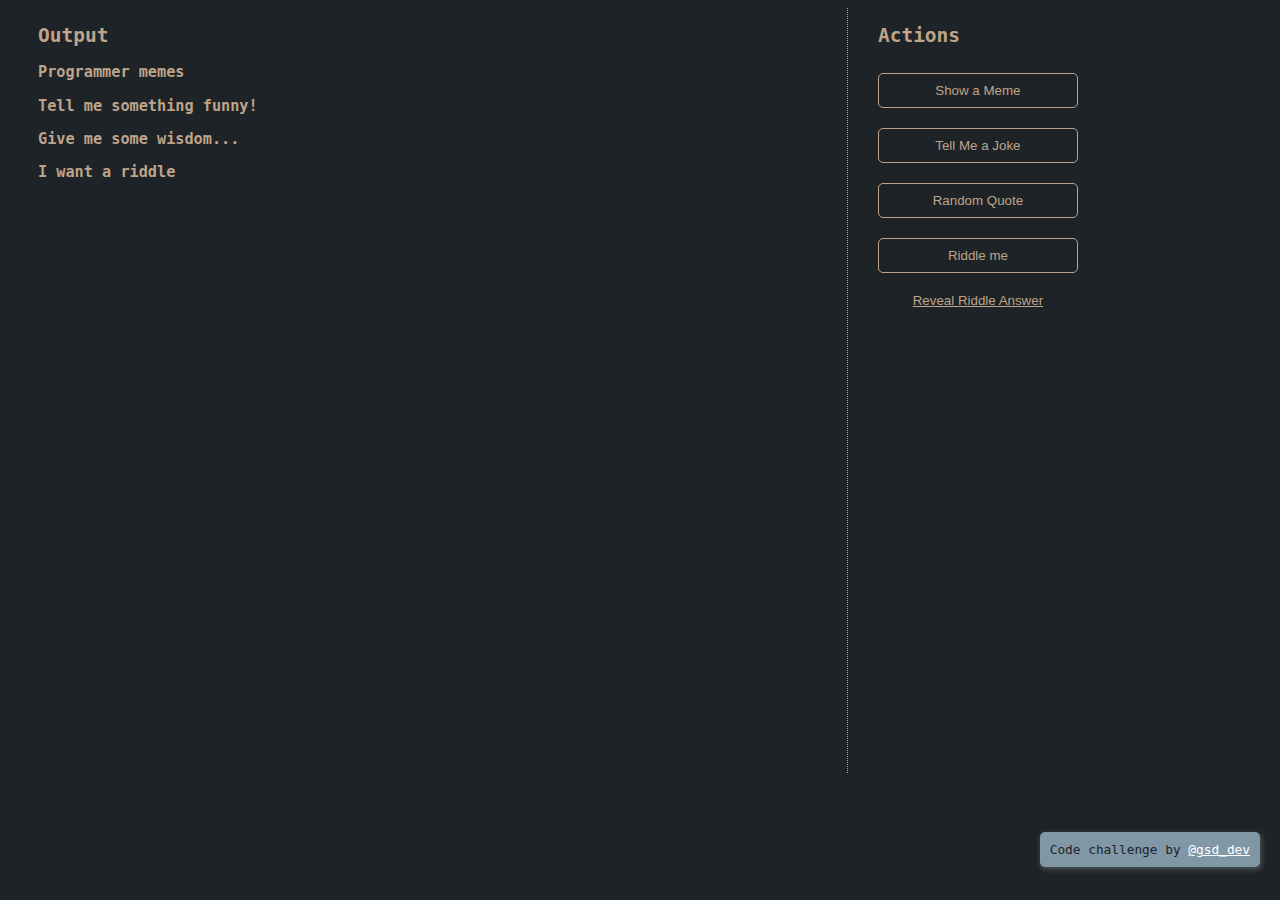
<file: index.html>
<!DOCTYPE html>
<html lang="en">

<head>
    <meta charset="UTF-8" />
    <meta http-equiv="X-UA-Compatible" content="IE=edge" />
    <meta name="viewport" content="width=device-width, initial-scale=1.0" />
    <title>Lesson 7 Challenge Starter</title>
    <link rel="stylesheet" href="./style.css" />
</head>

<body>
    <!-- Notice how we have used "semantic HTML" here -->
    <!-- Re-read the lesson if you don't understand what that means -->
    <!-- https://www.zachgollwitzer.com/posts/2021/fullstack-developer-series/7-html-crash-course-->

    <main>
        <section class="content">
            <!-- Your HTML code goes here -->
            <h2>Output</h2>
            <h3>Programmer memes</h3>
            <div class="meme-content">

            </div>
            <h3>Tell me something funny!</h3>
            <div class="joke-content">

            </div>
            <h3>Give me some wisdom...</h3>
            <div class="quote-content">

            </div>
            <h3>I want a riddle</h3>
            <div class="riddle-content">

            </div>
        </section>

        <!-- No need to change anything in this section -->
        <section class="sidebar">
            <h2>Actions</h2>
            <button onclick="showMeme()">Show a Meme</button>
            <button onclick="showJoke()">Tell Me a Joke</button>
            <button onclick="showQuote()">Random Quote</button>
            <button onclick="showRiddle()">Riddle me</button>
            <button class="reveal-btn" onclick="revealAnswers()">
                Reveal Riddle Answer
            </button>
            <p class="attribution">
                Code challenge by
                <a href="https://www.twitter.com/zg_dev" target="_top">@gsd_dev</a>
            </p>
        </section>
    </main>
    <script src="./script.js"></script>
</body>

</html>
</file>
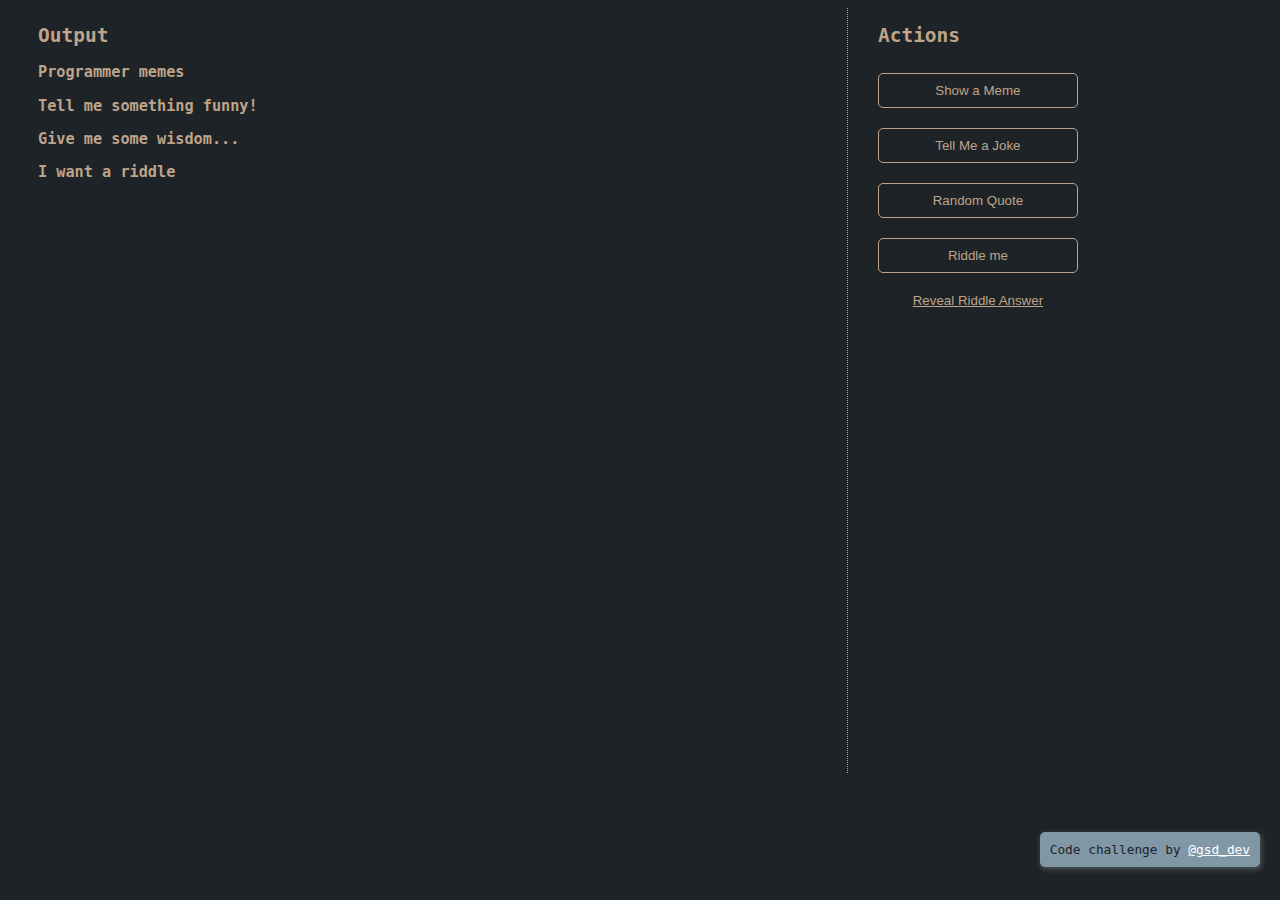
<file: FrontEndGame/index.html>
<!DOCTYPE html>
<html lang="en">

<head>
    <meta charset="UTF-8" />
    <meta http-equiv="X-UA-Compatible" content="IE=edge" />
    <meta name="viewport" content="width=device-width, initial-scale=1.0" />
    <title>Lesson 7 Challenge Starter</title>
    <link rel="stylesheet" href="./style.css" />
</head>

<body>
    <!-- Notice how we have used "semantic HTML" here -->
    <!-- Re-read the lesson if you don't understand what that means -->
    <!-- https://www.zachgollwitzer.com/posts/2021/fullstack-developer-series/7-html-crash-course-->

    <main>
        <section class="content">
            <!-- Your HTML code goes here -->
            <h2>Output</h2>
            <h3>Programmer memes</h3>
            <div class="meme-content">

            </div>
            <h3>Tell me something funny!</h3>
            <div class="joke-content">

            </div>
            <h3>Give me some wisdom...</h3>
            <div class="quote-content">

            </div>
            <h3>I want a riddle</h3>
            <div class="riddle-content">

            </div>
        </section>

        <!-- No need to change anything in this section -->
        <section class="sidebar">
            <h2>Actions</h2>
            <button onclick="showMeme()">Show a Meme</button>
            <button onclick="showJoke()">Tell Me a Joke</button>
            <button onclick="showQuote()">Random Quote</button>
            <button onclick="showRiddle()">Riddle me</button>
            <button class="reveal-btn" onclick="revealAnswers()">
                Reveal Riddle Answer
            </button>
            <p class="attribution">
                Code challenge by
                <a href="https://www.twitter.com/zg_dev" target="_top">@gsd_dev</a>
            </p>
        </section>
    </main>
    <script src="./script.js"></script>
</body>

</html>
</file>
<file: style.css>
/* 
NO ACTION REQUIRED BY YOU

Don't worry about this section.  These CSS styles are here to make the HTML document look cleaner, but are not part of the lesson.

Just write your HTML however you want and these will automatically work.
*/

body {
    background-color: #1d2326;
    color: #bfa38a;
    font-family: monospace;
}

main {
    display: flex;
    flex-direction: row;
}

img {
    border: 1px solid white;
    border-radius: 5px;
    max-width: 350px;
    width: 100%;
}

p {
    color: #8097a6;
}

.attribution {
    position: absolute;
    right: 20px;
    bottom: 20px;
    font-size: 0.8rem;
    background-color: #8097a6;
    padding: 10px;
    border-radius: 5px;
    color: #1d2326;
    box-shadow: 1px 2px 5px 1px rgba(255, 255, 255, 0.2);
}

a {
    color: white;
}

a:hover {
    opacity: 0.8;
}

.content {
    width: 65%;
    padding-left: 30px;
    padding-right: 20px;
}

.content p {
    max-width: 80%;
}

.sidebar {
    display: flex;
    flex-direction: column;
    width: 30%;
    padding-left: 30px;
    padding-right: 30px;
    border-left: 1px dotted #bfa38a;
    height: 85vh;
}

button {
    width: 200px;
    max-width: 100%;
    margin-top: 10px;
    margin-bottom: 10px;
    height: 35px;
    border: 1px solid #bfa38a;
    background: transparent;
    color: #bfa38a;
    border-radius: 5px;
}

button:hover {
    cursor: pointer;
    background-color: rgba(255, 255, 255, 0.1);
}

.reveal-btn {
    border: none;
    text-decoration: underline;
    margin: 0;
}

.reveal-btn:hover {
    color: white;
    background-color: transparent;
}
</file>
<file: FrontEndGame/style.css>
/* 
NO ACTION REQUIRED BY YOU

Don't worry about this section.  These CSS styles are here to make the HTML document look cleaner, but are not part of the lesson.

Just write your HTML however you want and these will automatically work.
*/

body {
    background-color: #1d2326;
    color: #bfa38a;
    font-family: monospace;
}

main {
    display: flex;
    flex-direction: row;
}

img {
    border: 1px solid white;
    border-radius: 5px;
    max-width: 350px;
    width: 100%;
}

p {
    color: #8097a6;
}

.attribution {
    position: absolute;
    right: 20px;
    bottom: 20px;
    font-size: 0.8rem;
    background-color: #8097a6;
    padding: 10px;
    border-radius: 5px;
    color: #1d2326;
    box-shadow: 1px 2px 5px 1px rgba(255, 255, 255, 0.2);
}

a {
    color: white;
}

a:hover {
    opacity: 0.8;
}

.content {
    width: 65%;
    padding-left: 30px;
    padding-right: 20px;
}

.content p {
    max-width: 80%;
}

.sidebar {
    display: flex;
    flex-direction: column;
    width: 30%;
    padding-left: 30px;
    padding-right: 30px;
    border-left: 1px dotted #bfa38a;
    height: 85vh;
}

button {
    width: 200px;
    max-width: 100%;
    margin-top: 10px;
    margin-bottom: 10px;
    height: 35px;
    border: 1px solid #bfa38a;
    background: transparent;
    color: #bfa38a;
    border-radius: 5px;
}

button:hover {
    cursor: pointer;
    background-color: rgba(255, 255, 255, 0.1);
}

.reveal-btn {
    border: none;
    text-decoration: underline;
    margin: 0;
}

.reveal-btn:hover {
    color: white;
    background-color: transparent;
}
</file>
